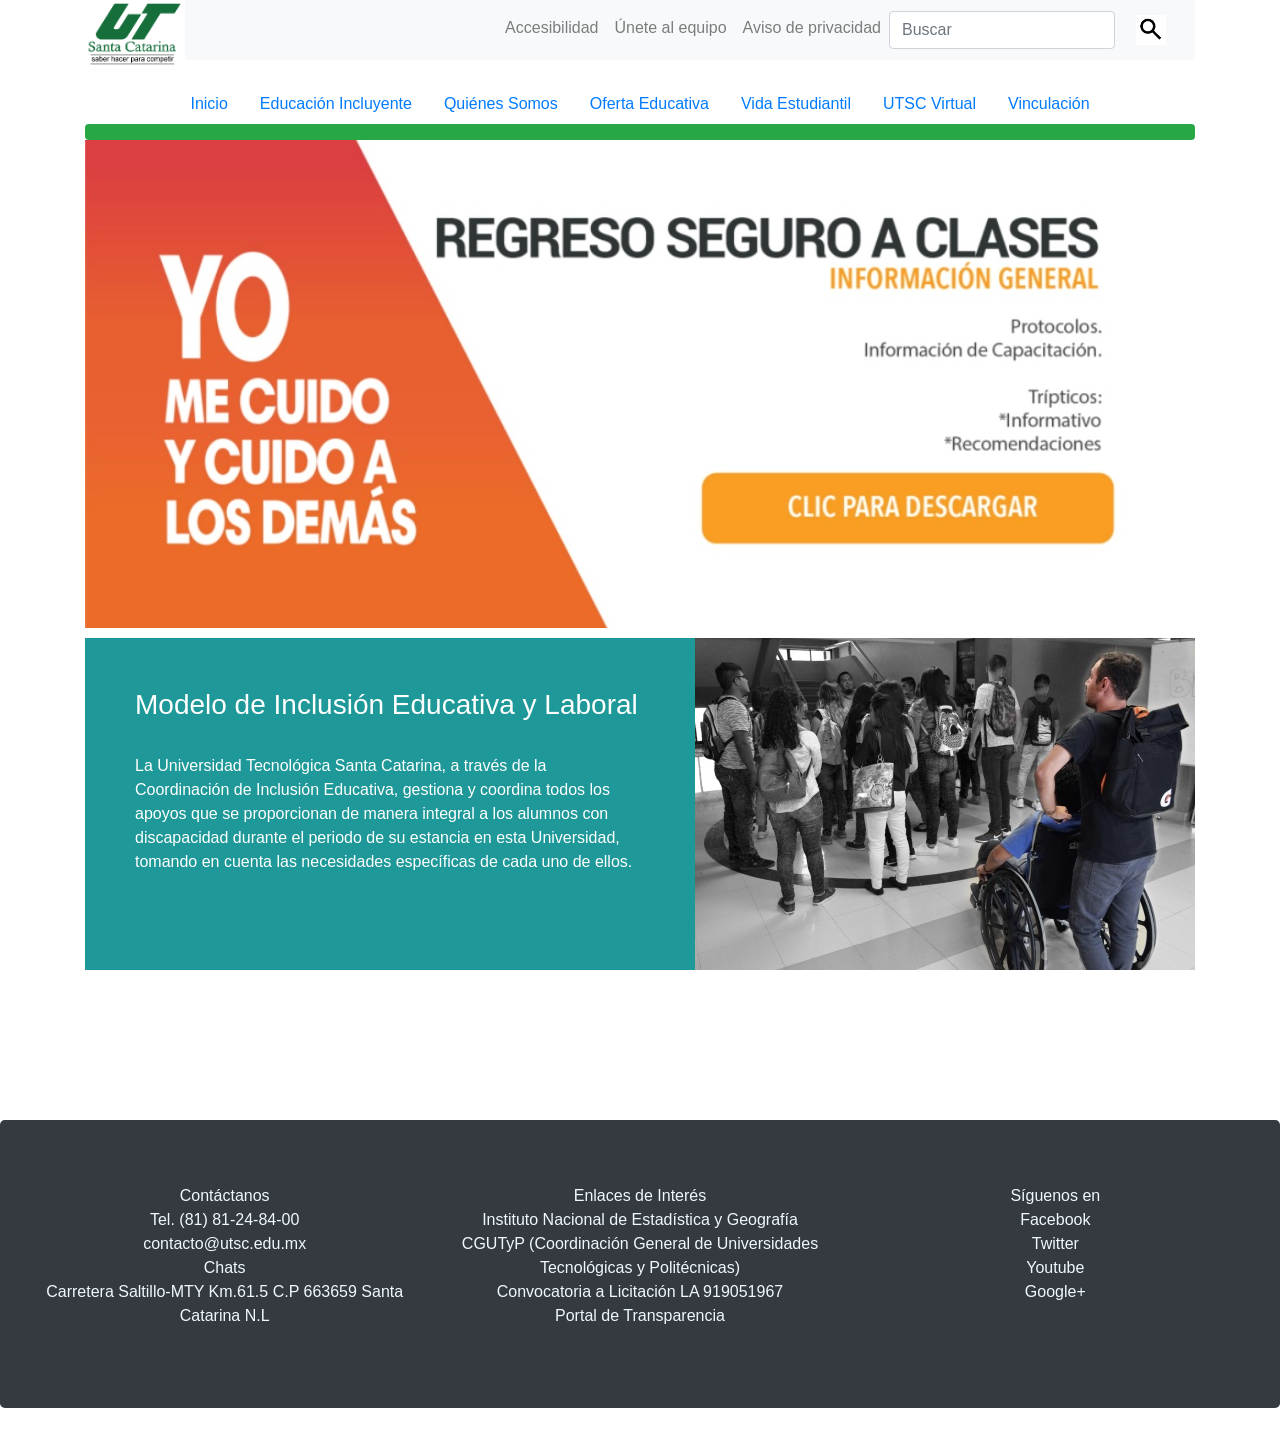
<file: index.html>
<!DOCTYPE html>
<html lang="en">

<head>
    <meta charset="UTF-8">
    <meta http-equiv="X-UA-Compatible" content="IE=edge">
    <meta name="viewport" content="width=device-width, initial-scale=1.0">
    <link rel="stylesheet" href="https://maxcdn.bootstrapcdn.com/bootstrap/4.5.2/css/bootstrap.min.css">
    <script src="https://ajax.googleapis.com/ajax/libs/jquery/3.5.1/jquery.min.js"></script>
    <script src="https://cdnjs.cloudflare.com/ajax/libs/popper.js/1.16.0/umd/popper.min.js"></script>
    <script src="https://maxcdn.bootstrapcdn.com/bootstrap/4.5.2/js/bootstrap.min.js"></script>
    <link rel="stylesheet" href="css/navbar.css">
    <link rel="stylesheet" href="css/inicio.css">
    <title>Pagina principal</title>
</head>

<body>


    <div class="container">
        <!-- Brand/logo -->
        <a class="float-left" href="index.html">
            <img src="images/logo.png" alt="logo" style="width:100px;">
        </a>

        <nav class="navbar navbar-expand-sm bg-light navbar-light justify-content-end">
            <!-- Links -->
            <ul class="navbar-nav ">
                <li class="nav-item">
                    <a class="nav-link" href="#">Accesibilidad</a>
                </li>
                <li class="nav-item">
                    <a class="nav-link" href="#">Únete al equipo</a>
                </li>
                <li class="nav-item">
                    <a class="nav-link" href="#">Aviso de privacidad</a>
                </li>
                <form class="form-inline" action="/action_page.php">
                    <input class="form-control mr-sm-2" type="text" placeholder="Buscar">
                    <button class="btn btn-light" type="submit"><img src="images/search.png" style="width: 30px;"></button>
                </form>
            </ul>

        </nav>
        <br>
        <!-- Nav pills -->

        <ul class="nav nav-pills justify-content-center" role="tablist">
            <li class="nav-item">
                <a class="nav-link hov" href="index.html">Inicio</a>
            </li>
            <li class="nav-item">
                <a class="nav-link hov" href="educacionIncluyente/modeloInclusion.html">Educación Incluyente</a>
            </li>
            <li class="nav-item">
                <a class="nav-link hov" href="quienes_Somos.html">Quiénes Somos</a>
            </li>
            <li class="nav-item">
                <a class="nav-link hov" href="Oferta_Educativa.html">Oferta Educativa</a>
            </li>
            <li class="nav-item">
                <a class="nav-link hov" href="#Vida_Estudiantil">Vida Estudiantil</a>
            </li>
            <li class="nav-item">
                <a class="nav-link hov" href="VirtualUTSC.html">UTSC Virtual</a>
            </li>
            <li class="nav-item">
                <a class="nav-link hov" href="#Vinculación">Vinculación</a>
            </li>
        </ul>
        <div class="progress">
            <div class="progress-bar bg-success" style="width:100%"></div>
        </div>

        <!-- Contenedor del cuerpo de inicio-->
        <div class="content-inicio">

            <div id="banner">
                <!-- <img src="images/regreso_seguro2021.jpg" alt=""> -->
                <img src="images/regreso_seguro2021.jpg" alt="">
            </div>

            <div id="banner2">

                <div id="info">
                    <h3>Modelo de Inclusión Educativa y Laboral</h3><br>
                    <p>La Universidad Tecnológica Santa Catarina, a través de la Coordinación de Inclusión Educativa, gestiona y coordina todos los apoyos que se proporcionan de manera integral a los alumnos con discapacidad durante el periodo de su estancia
                        en esta Universidad, tomando en cuenta las necesidades específicas de cada uno de ellos.</p>
                </div>
                <div id="info-img">
                    <img src="images/inclusion.jpg" alt="inclusion banner 2">
                </div>
            </div>


        </div>
    </div>



    <!-- Termina contenido de inicio-->
    </div>
    <div class="jumbotron text-center bg-dark absolute-bottom">
        <div class="row">
            <div class="col" style="color: aliceblue;">
                <p>Contáctanos <br> Tel. (81) 81-24-84-00 <br> contacto@utsc.edu.mx <br> Chats <br> Carretera Saltillo-MTY Km.61.5 C.P 663659 Santa Catarina N.L</p>
            </div>
            <div class="col" style="color: aliceblue;">
                <p>Enlaces de Interés <br> Instituto Nacional de Estadística y Geografía <br> CGUTyP (Coordinación General de Universidades Tecnológicas y Politécnicas) <br> Convocatoria a Licitación LA 919051967 <br> Portal de Transparencia</p>
            </div>
            <div class="col" style="color: aliceblue;">
                <p>Síguenos en <br> Facebook <br> Twitter <br> Youtube <br> Google+
                </p>
            </div>
        </div>
    </div>
    </div>



</body>

</html>
</file>
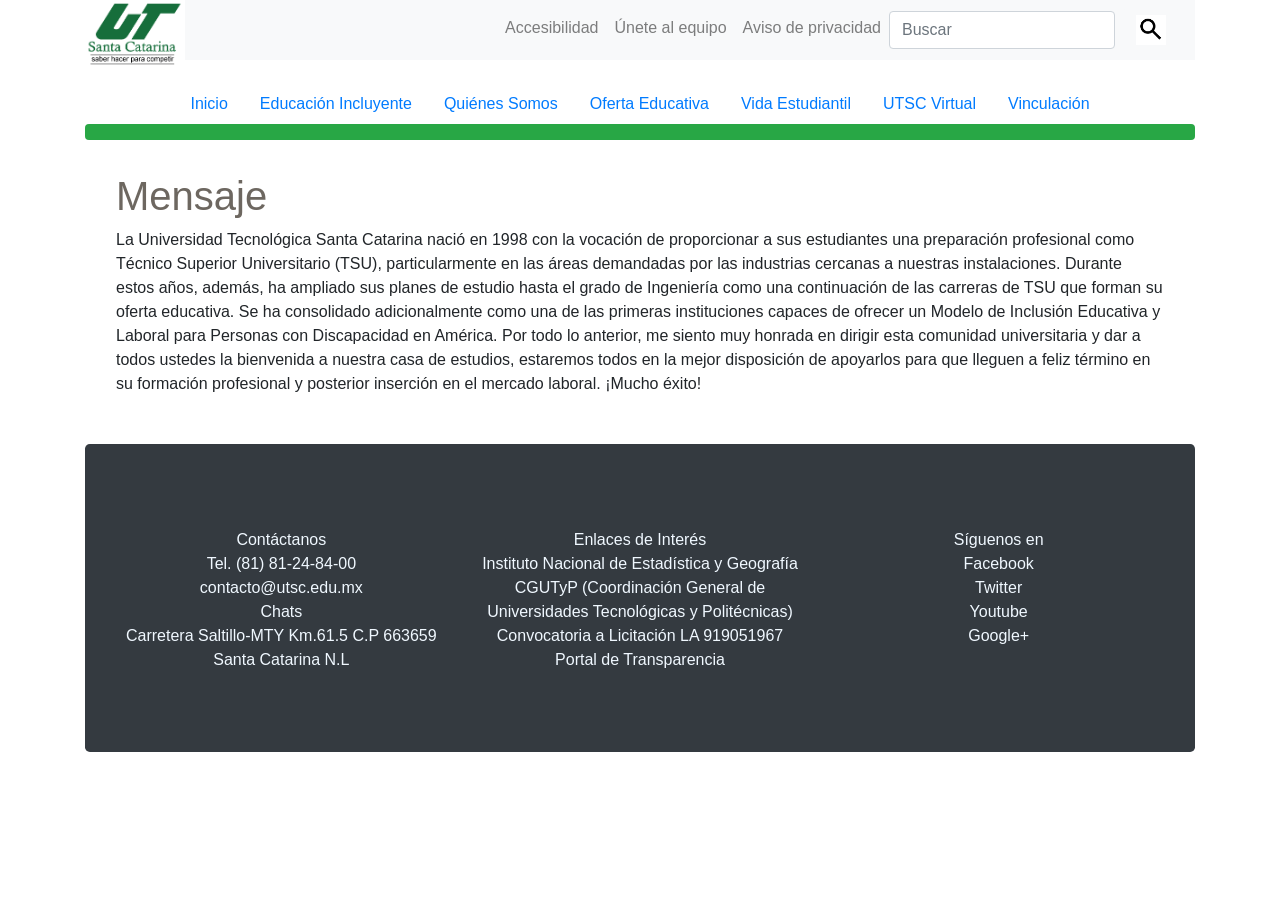
<file: quienes_Somos.html>
<!DOCTYPE html>
<html lang="en">

<head>
    <title>Quienes Somos</title>
    <meta charset="utf-8">
    <meta name="viewport" content="width=device-width, initial-scale=1">
    <link rel="stylesheet" href="https://maxcdn.bootstrapcdn.com/bootstrap/4.5.2/css/bootstrap.min.css">
    <script src="https://ajax.googleapis.com/ajax/libs/jquery/3.5.1/jquery.min.js"></script>
    <script src="https://cdnjs.cloudflare.com/ajax/libs/popper.js/1.16.0/umd/popper.min.js"></script>
    <script src="https://maxcdn.bootstrapcdn.com/bootstrap/4.5.2/js/bootstrap.min.js"></script>
    <link rel="stylesheet" href="css/quienesSomos.css">
    <link rel="stylesheet" href="css/navbar.css">
</head>

<body>

    <div class="container">
        <!-- Brand/logo -->
        <a class="float-left" href="index.html">
            <img src="images/logo.png" alt="logo" style="width:100px;">
        </a>

        <nav class="navbar navbar-expand-sm bg-light navbar-light justify-content-end">
            <!-- Links -->
            <ul class="navbar-nav ">
                <li class="nav-item">
                    <a class="nav-link" href="#">Accesibilidad</a>
                </li>
                <li class="nav-item">
                    <a class="nav-link" href="#">Únete al equipo</a>
                </li>
                <li class="nav-item">
                    <a class="nav-link" href="#">Aviso de privacidad</a>
                </li>
                <form class="form-inline" action="/action_page.php">
                    <input class="form-control mr-sm-2" type="text" placeholder="Buscar">
                    <button class="btn btn-light" type="submit"><img src="images/search.png" style="width: 30px;"></button>
                </form>
            </ul>

        </nav>
        <br>
        <!-- Nav pills -->

        <ul class="nav nav-pills justify-content-center" role="tablist">
            <li class="nav-item">
                <a class="nav-link hov" href="index.html">Inicio</a>
            </li>
            <li class="nav-item">
                <a class="nav-link hov" href="#Educación_Incluyente">Educación Incluyente</a>
            </li>
            <li class="nav-item">
                <a class="nav-link hov" href="quienes_Somos.html">Quiénes Somos</a>
            </li>
            <li class="nav-item">
                <a class="nav-link hov" href="Oferta_Educativa.html">Oferta Educativa</a>
            </li>
            <li class="nav-item">
                <a class="nav-link hov" href="#Vida_Estudiantil">Vida Estudiantil</a>
            </li>
            <li class="nav-item">
                <a class="nav-link hov" href="VirtualUTSC.html">UTSC Virtual</a>
            </li>
            <li class="nav-item">
                <a class="nav-link hov" href="#Vinculación">Vinculación</a>
            </li>
        </ul>
        <div class="progress">
            <div class="progress-bar bg-success" style="width:100%"></div>


        </div>
        <div class="container">
            <div class="container p-3 my-3 ">
                <h1 style="color:#6d6760">Mensaje</h1>
                <p>La Universidad Tecnológica Santa Catarina nació en 1998 con la vocación de proporcionar a sus estudiantes una preparación profesional como Técnico Superior Universitario (TSU), particularmente en las áreas demandadas por las industrias
                    cercanas a nuestras instalaciones. Durante estos años, además, ha ampliado sus planes de estudio hasta el grado de Ingeniería como una continuación de las carreras de TSU que forman su oferta educativa. Se ha consolidado adicionalmente
                    como una de las primeras instituciones capaces de ofrecer un Modelo de Inclusión Educativa y Laboral para Personas con Discapacidad en América. Por todo lo anterior, me siento muy honrada en dirigir esta comunidad universitaria y dar
                    a todos ustedes la bienvenida a nuestra casa de estudios, estaremos todos en la mejor disposición de apoyarlos para que lleguen a feliz término en su formación profesional y posterior inserción en el mercado laboral. ¡Mucho éxito!
                </p>
            </div>
        </div>

        <div class="jumbotron text-center bg-dark absolute-bottom">
            <div class="row">
                <div class="col" style="color: aliceblue;">
                    <p>Contáctanos <br> Tel. (81) 81-24-84-00 <br> contacto@utsc.edu.mx <br> Chats <br> Carretera Saltillo-MTY Km.61.5 C.P 663659 Santa Catarina N.L</p>
                </div>
                <div class="col" style="color: aliceblue;">
                    <p>Enlaces de Interés <br> Instituto Nacional de Estadística y Geografía <br> CGUTyP (Coordinación General de Universidades Tecnológicas y Politécnicas) <br> Convocatoria a Licitación LA 919051967 <br> Portal de Transparencia</p>
                </div>
                <div class="col" style="color: aliceblue;">
                    <p>Síguenos en <br> Facebook <br> Twitter <br> Youtube <br> Google+
                    </p>
                </div>
            </div>
        </div>
    </div>


</body>

</html>
</file>
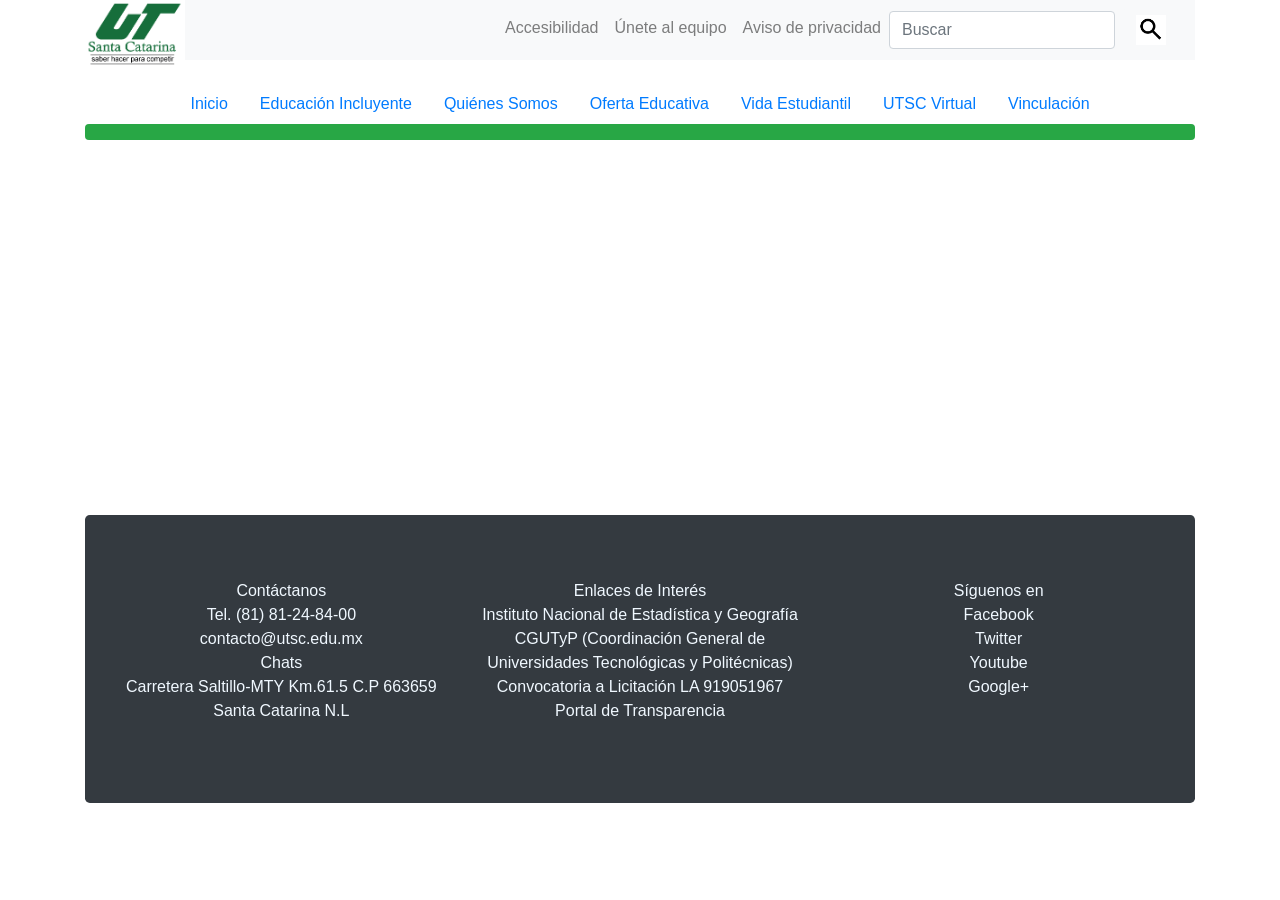
<file: VirtualUTSC.html>
<!DOCTYPE html>
<html lang="en">

<head>
    <meta charset="UTF-8">
    <meta http-equiv="X-UA-Compatible" content="IE=edge">
    <meta name="viewport" content="width=device-width, initial-scale=1.0">
    <link rel="stylesheet" href="https://maxcdn.bootstrapcdn.com/bootstrap/4.5.2/css/bootstrap.min.css">
    <script src="https://ajax.googleapis.com/ajax/libs/jquery/3.5.1/jquery.min.js"></script>
    <script src="https://cdnjs.cloudflare.com/ajax/libs/popper.js/1.16.0/umd/popper.min.js"></script>
    <script src="https://maxcdn.bootstrapcdn.com/bootstrap/4.5.2/js/bootstrap.min.js"></script>
    <link rel="stylesheet" href="css/navbar.css">
    <title>Virtual UTSC</title>
</head>

<body>
    <div class="container">
        <!-- Brand/logo -->
        <a class="float-left" href="index.html">
            <img src="images/logo.png" alt="logo" style="width:100px;">
        </a>

        <nav class="navbar navbar-expand-sm bg-light navbar-light justify-content-end">
            <!-- Links -->
            <ul class="navbar-nav ">
                <li class="nav-item">
                    <a class="nav-link" href="#">Accesibilidad</a>
                </li>
                <li class="nav-item">
                    <a class="nav-link" href="#">Únete al equipo</a>
                </li>
                <li class="nav-item">
                    <a class="nav-link" href="#">Aviso de privacidad</a>
                </li>
                <form class="form-inline" action="/action_page.php">
                    <input class="form-control mr-sm-2" type="text" placeholder="Buscar">
                    <button class="btn btn-light" type="submit"><img src="images/search.png" style="width: 30px;"></button>
                </form>
            </ul>

        </nav>
        <br>
        <!-- Nav pills -->

        <ul class="nav nav-pills justify-content-center" role="tablist">
            <li class="nav-item">
                <a class="nav-link hov" href="index.html">Inicio</a>
            </li>
            <li class="nav-item">
                <a class="nav-link hov" href="educacionIncluyente/modeloInclusion.html">Educación Incluyente</a>
            </li>
            <li class="nav-item">
                <a class="nav-link hov" href="quienes_Somos.html">Quiénes Somos</a>
            </li>
            <li class="nav-item">
                <a class="nav-link hov" href="Oferta_Educativa.html">Oferta Educativa</a>
            </li>
            <li class="nav-item">
                <a class="nav-link hov" href="#Vida_Estudiantil">Vida Estudiantil</a>
            </li>
            <li class="nav-item">
                <a class="nav-link hov" href="VirtualUTSC.html">UTSC Virtual</a>
            </li>
            <li class="nav-item">
                <a class="nav-link hov" href="#Vinculación">Vinculación</a>
            </li>
        </ul>
        <div class="progress">
            <div class="progress-bar bg-success" style="width:100%"></div>
        </div>



        <!-- Cuerpo de la pagina  -->
        <div id="video" style="width:100%; justify-content: center; display: flex; margin: 30px 0;">
            <iframe width="560" height="315" src="https://www.youtube.com/embed/v3GWEBMuY9Y" title="YouTube video player" frameborder="0" allow="accelerometer; autoplay; clipboard-write;
                encrypted-media; gyroscope; picture-in-picture" allowfullscreen></iframe>
        </div>




        <div class="jumbotron text-center bg-dark absolute-bottom">
            <div class="row">
                <div class="col" style="color: aliceblue;">
                    <p>Contáctanos <br> Tel. (81) 81-24-84-00 <br> contacto@utsc.edu.mx <br> Chats <br> Carretera Saltillo-MTY Km.61.5 C.P 663659 Santa Catarina N.L</p>
                </div>
                <div class="col" style="color: aliceblue;">
                    <p>Enlaces de Interés <br> Instituto Nacional de Estadística y Geografía <br> CGUTyP (Coordinación General de Universidades Tecnológicas y Politécnicas) <br> Convocatoria a Licitación LA 919051967 <br> Portal de Transparencia</p>
                </div>
                <div class="col" style="color: aliceblue;">
                    <p>Síguenos en <br> Facebook <br> Twitter <br> Youtube <br> Google+
                    </p>
                </div>
            </div>
        </div>
    </div>

</body>

</html>
</file>
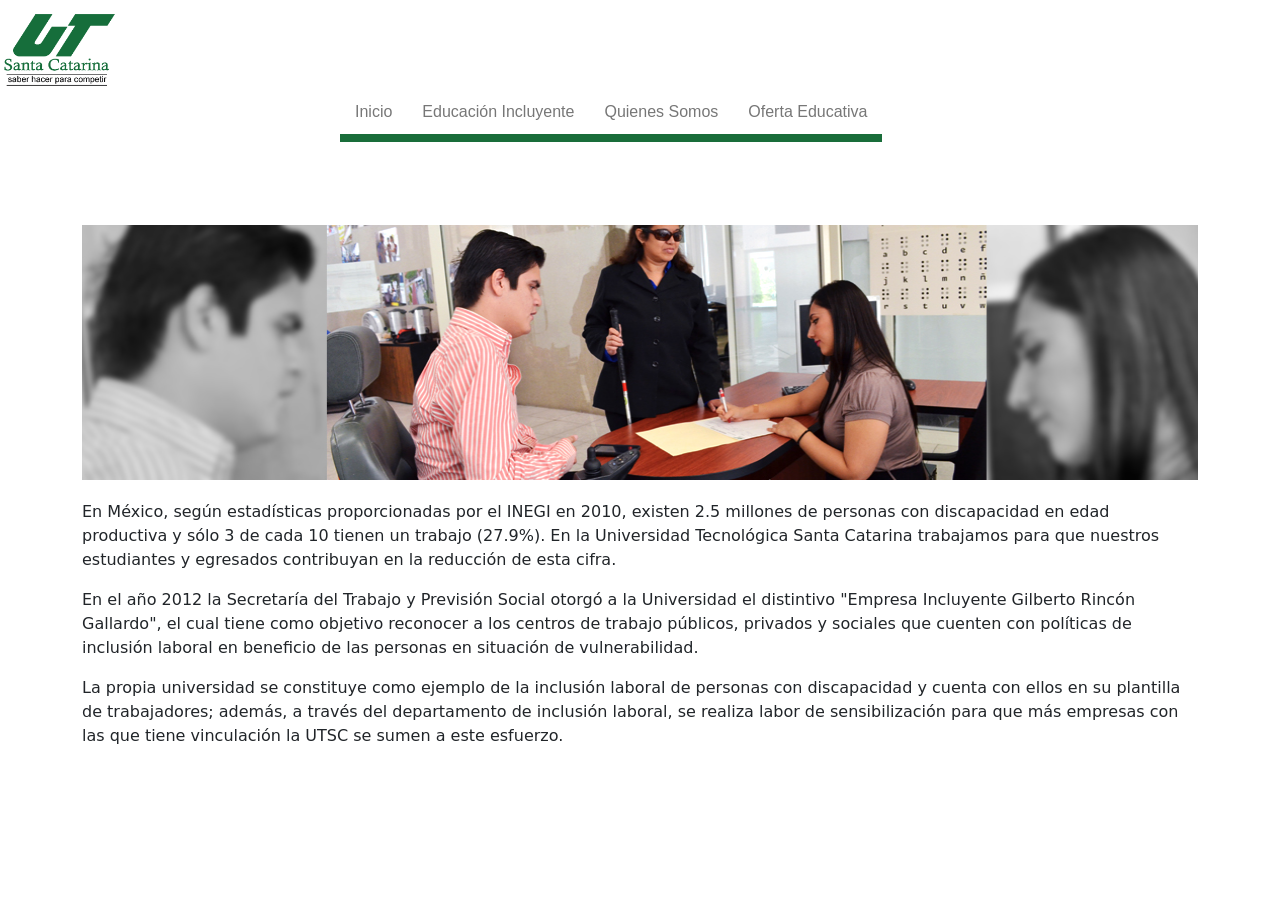
<file: educacionIncluyente/InclusionLaboral.html>
<!DOCTYPE html>
<html>
<head>
	  <meta charset="utf-8">
    <meta name="viewport" content="width=device-width, initial-scale=1">

	<title>InclusionLaboral</title>
	 <!-- Bootstrap CSS -->
    <link href="https://cdn.jsdelivr.net/npm/bootstrap@5.1.3/dist/css/bootstrap.min.css" rel="stylesheet" integrity="sha384-1BmE4kWBq78iYhFldvKuhfTAU6auU8tT94WrHftjDbrCEXSU1oBoqyl2QvZ6jIW3" crossorigin="anonymous">

	<style type="text/css">
		
		* {
			padding:0px;
			margin:0px;
		}

		#header {
			margin: auto;
			width: 600px;
			font-family: Arial, Helvetica, sans-serif;
		}

		ul, ol {
			list-style: none;
		}

		.nav li a {
			background-color: #fff;
			color: #777;
			text-decoration: none;
			padding: 10px 15px;
			display: block;
		}

		.nav li a:hover {
			background-color: #c7b299;
			color: #fff;
		}

		.nav > li {
			float: left;
			background-color: #c7b299;

		}

		.nav li ul{
			display: none;
			position: absolute;
			min-width: 140px;
		}

		.nav li:hover > ul{
			display: block;
		}

		#sub, #sub1{
			background-color: #c7b299;

		}

		.li{
			border-bottom:8px solid #196D3A !important;
		}

		@media screen and (max-width: 500px) {
		  .nav li a {
		    padding: 2px 2px;
		  }
		}

		@media screen and (max-width: 500px) {
		  #header {
			width: 100%;
		    
		  }
		}
	</style>
</head>
<body>

<nav id="nav" style="padding-top: 10px">
	<a  href="index.html" tabindex="-1"><img style="width: 120px; height: 80px; left: -85px;" id="Logo" src="img/logo.png" alt="La imagen muestra el logo de la Universidad Tecnológica Santa Catarina con el lema saber hacer para competir." /></a>
	<div id="header">
		
		<ul class="nav">
			<li class="li" ><a href="../index.php">Inicio</a></li>
			<li class="li"><a href="modeloInclusion.html">Educación Incluyente</a>

				<ul>
					<li ><a id="sub" href="modeloInclusion.html">Modelo de Inclusión</a></li>
					<li ><a id="sub1" href="InclusiónLaboral.html">Inclusión Laboral</a></li>
				</ul>
			</li>
			<li class="li"><a href="../quienes_somos.html">Quienes Somos</a></li>
			<li class="li"><a href="../Oferta_Educativa.html">Oferta Educativa</a></li>
		</ul>
	</div>
</nav>
<br><br>
	

<div class="container-fluid">
	<div class="container">
		<div class="col-ms-12" style="margin-top:35px; height:255px; /*height:200px;*/ background:url('img/inc_laboral.jpg') no-repeat; background-size:100% 100%; background-position:center; /*background:#CCCCCC*/">
			
		</div>
		<div class="col-md-12" style="margin-top: 20px;">
			<p>En México, según estadísticas proporcionadas por el INEGI en 2010, existen 2.5 millones de personas con discapacidad en edad productiva y sólo 3 de cada 10 tienen un trabajo (27.9%). En la Universidad Tecnológica Santa Catarina trabajamos para que nuestros estudiantes y egresados contribuyan en la reducción de esta cifra.</p>
			<p>En el año 2012 la Secretaría del Trabajo y Previsión Social otorgó a la Universidad el distintivo "Empresa Incluyente Gilberto Rincón Gallardo", el cual tiene como objetivo reconocer a los centros de trabajo públicos, privados y sociales que cuenten con políticas de inclusión laboral en beneficio de las personas en situación de vulnerabilidad.</p>
			<p>La propia universidad se constituye como ejemplo de la inclusión laboral de personas con discapacidad y cuenta con ellos en su plantilla de trabajadores; además, a través del departamento de inclusión laboral, se realiza labor de sensibilización para que más empresas con las que tiene vinculación la UTSC se sumen a este esfuerzo.</p>
		</div>
		
	</div>
</div>

  <script src="https://cdn.jsdelivr.net/npm/bootstrap@5.1.3/dist/js/bootstrap.bundle.min.js" integrity="sha384-ka7Sk0Gln4gmtz2MlQnikT1wXgYsOg+OMhuP+IlRH9sENBO0LRn5q+8nbTov4+1p" crossorigin="anonymous"></script>


</body>
</html>
</file>
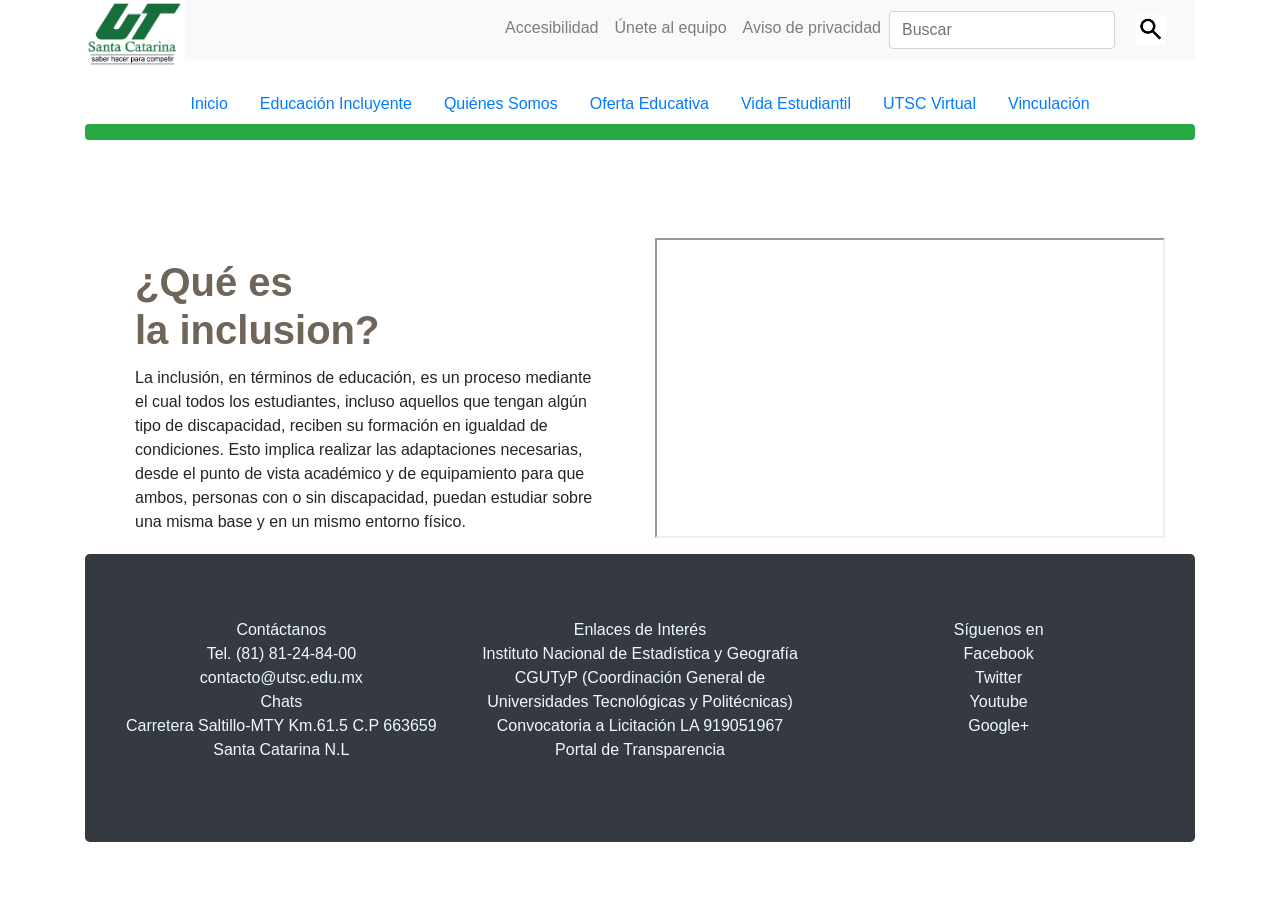
<file: educacionIncluyente/modeloInclusion.html>
<!DOCTYPE html>
<html>

<head>
    <meta charset="utf-8">
    <meta name="viewport" content="width=device-width, initial-scale=1">
    <link rel="stylesheet" href="https://maxcdn.bootstrapcdn.com/bootstrap/4.5.2/css/bootstrap.min.css">
    <script src="https://ajax.googleapis.com/ajax/libs/jquery/3.5.1/jquery.min.js"></script>
    <script src="https://cdnjs.cloudflare.com/ajax/libs/popper.js/1.16.0/umd/popper.min.js"></script>
    <script src="https://maxcdn.bootstrapcdn.com/bootstrap/4.5.2/js/bootstrap.min.js"></script>
    <link rel="stylesheet" href="../css/navbar.css">
    <title>Modelo de Inclusión</title>
    <!-- Bootstrap CSS -->


    <style type="text/css">
        @media screen and (max-width: 500px) {
            .nav li a {
                padding: 2px 2px;
            }
        }
        
        @media screen and (max-width: 500px) {
            #header {
                width: 100%;
            }
        }
    </style>
</head>

<body>
    <div class="container">
        <!-- Brand/logo -->
        <a class="float-left" href="../index.html">
            <img src="../images/logo.png" alt="logo" style="width:100px;">
        </a>

        <nav class="navbar navbar-expand-sm bg-light navbar-light justify-content-end">
            <!-- Links -->
            <ul class="navbar-nav ">
                <li class="nav-item">
                    <a class="nav-link" href="#">Accesibilidad</a>
                </li>
                <li class="nav-item">
                    <a class="nav-link" href="#">Únete al equipo</a>
                </li>
                <li class="nav-item">
                    <a class="nav-link" href="#">Aviso de privacidad</a>
                </li>
                <form class="form-inline" action="/action_page.php">
                    <input class="form-control mr-sm-2" type="text" placeholder="Buscar">
                    <button class="btn btn-light" type="submit"><img src="../images/search.png" style="width: 30px;"></button>
                </form>
            </ul>

        </nav>
        <br>
        <!-- Nav pills -->

        <ul class="nav nav-pills justify-content-center" role="tablist">
            <li class="nav-item">
                <a class="nav-link hov" href="../index.html">Inicio</a>
            </li>
            <li class="nav-item">
                <a class="nav-link hov" href="../educacionIncluyente/modeloInclusion.html">Educación Incluyente</a>
            </li>
            <li class="nav-item">
                <a class="nav-link hov" href="../quienes_Somos.html">Quiénes Somos</a>
            </li>
            <li class="nav-item">
                <a class="nav-link hov" href="../Oferta_Educativa.html">Oferta Educativa</a>
            </li>
            <li class="nav-item">
                <a class="nav-link hov" href="#Vida_Estudiantil">Vida Estudiantil</a>
            </li>
            <li class="nav-item">
                <a class="nav-link hov" href="../VirtualUTSC.html">UTSC Virtual</a>
            </li>
            <li class="nav-item">
                <a class="nav-link hov" href="#Vinculación">Vinculación</a>
            </li>
        </ul>
        <div class="progress">
            <div class="progress-bar bg-success" style="width:100%"></div>

        </div>

        <br><br>

        <div style="padding-top: 50px" class="container-fluid">
            <div class="container">
                <div class="row">
                    <div class="col-sm-6">
                        <div style="border: none;" class="card">
                            <div class="card-body">
                                <h1 class="card-title"><strong style="color: #6f6559;">¿Qué es <br> la inclusion?</strong></h1>
                                <p class="card-text">La inclusión, en términos de educación, es un proceso mediante el cual todos los estudiantes, incluso aquellos que tengan algún tipo de discapacidad, reciben su formación en igualdad de condiciones. Esto implica realizar
                                    las adaptaciones necesarias, desde el punto de vista académico y de equipamiento para que ambos, personas con o sin discapacidad, puedan estudiar sobre una misma base y en un mismo entorno físico.</p>
                            </div>
                        </div>
                    </div>
                    <div class="col-sm-6">
                        <div style="border: none;" class="card">
                            <div style="padding: inherit;" class="card-body">
                                <iframe style="width: 100%; height: 300px;" src="https://www.youtube.com/embed/Z60Jld44HlM?rel=0&showinfo=0" allowfullscreen="" title="Video sobre Que es la inclusion"></iframe>
                            </div>
                        </div>
                    </div>
                </div>
            </div>
        </div>
        <div class="jumbotron text-center bg-dark absolute-bottom">
            <div class="row">
                <div class="col" style="color: aliceblue;">
                    <p>Contáctanos <br> Tel. (81) 81-24-84-00 <br> contacto@utsc.edu.mx <br> Chats <br> Carretera Saltillo-MTY Km.61.5 C.P 663659 Santa Catarina N.L</p>
                </div>
                <div class="col" style="color: aliceblue;">
                    <p>Enlaces de Interés <br> Instituto Nacional de Estadística y Geografía <br> CGUTyP (Coordinación General de Universidades Tecnológicas y Politécnicas) <br> Convocatoria a Licitación LA 919051967 <br> Portal de Transparencia</p>
                </div>
                <div class="col" style="color: aliceblue;">
                    <p>Síguenos en <br> Facebook <br> Twitter <br> Youtube <br> Google+
                    </p>
                </div>
            </div>
        </div>
    </div>


    <script src="https://cdn.jsdelivr.net/npm/bootstrap@5.1.3/dist/js/bootstrap.bundle.min.js" integrity="sha384-ka7Sk0Gln4gmtz2MlQnikT1wXgYsOg+OMhuP+IlRH9sENBO0LRn5q+8nbTov4+1p" crossorigin="anonymous"></script>


</body>

</html>
</file>
<file: css/navbar.css>
.hov:hover {
    background: #C7B299;
    color: #FFFFFF;
}
</file>
<file: css/inicio.css>
#banner {
    width: 100%;
    height: auto;
    box-sizing: border-box;
    margin-bottom: 10px;
}

.content-inicio {
    margin-bottom: 150px;
}

#t_carreras {
    margin-top: 20px;
    width: 100%;
    text-align: center;
}

.carta {
    border: 1px solid #000000;
    text-align: center;
    height: 100px;
}

#banner2 {
    box-sizing: border-box;
    display: flex;
    justify-content: center;
    text-align: inherit;
}

#info {
    padding: 50px;
    background: rgba(0, 139, 139, 0.884);
    color: white;
}
</file>
<file: css/quienesSomos.css>
* {
    margin: 0px;
    padding: 0px;
    box-sizing: border-box;
}

footer {
    width: 100%;
    background: #4d4d4d;
    color: white;
}

.container-footer-all {
    width: 100%;
    max-width: 1200px;
    margin: auto;
    padding: 40px;
}

.container-body {
    display: flex;
    justify-content: space-between;
}

.colum1 {
    max-width: 400px;
}

.colum1 h1 {
    font-size: 22px;
}

.colum1 p {
    font-size: 14px;
    color: #C7C7C7;
    margin-top: 20px;
}

.colum2 {
    max-width: 400px;
}

.colum2 h1 {
    font-size: 22px;
}

.row {
    margin-top: 20px;
    display: flex;
}

.row label {
    margin-top: 10px;
    margin-left: 20px;
    color: #C7C7C7;
}

.colum3 {
    max-width: 400px;
}

.colum3 h1 {
    font-size: 22px;
}

.row2 {
    margin-top: 20px;
    display: flex;
}

.row2 label {
    margin-top: 10px;
    margin-left: 20px;
    max-width: 140px;
}

.container-footer {
    width: 100%;
    background: #101010;
}

.footer {
    max-width: 1200px;
    margin: auto;
    display: flex;
    justify-content: space-between;
    padding: 20px;
}
</file>
